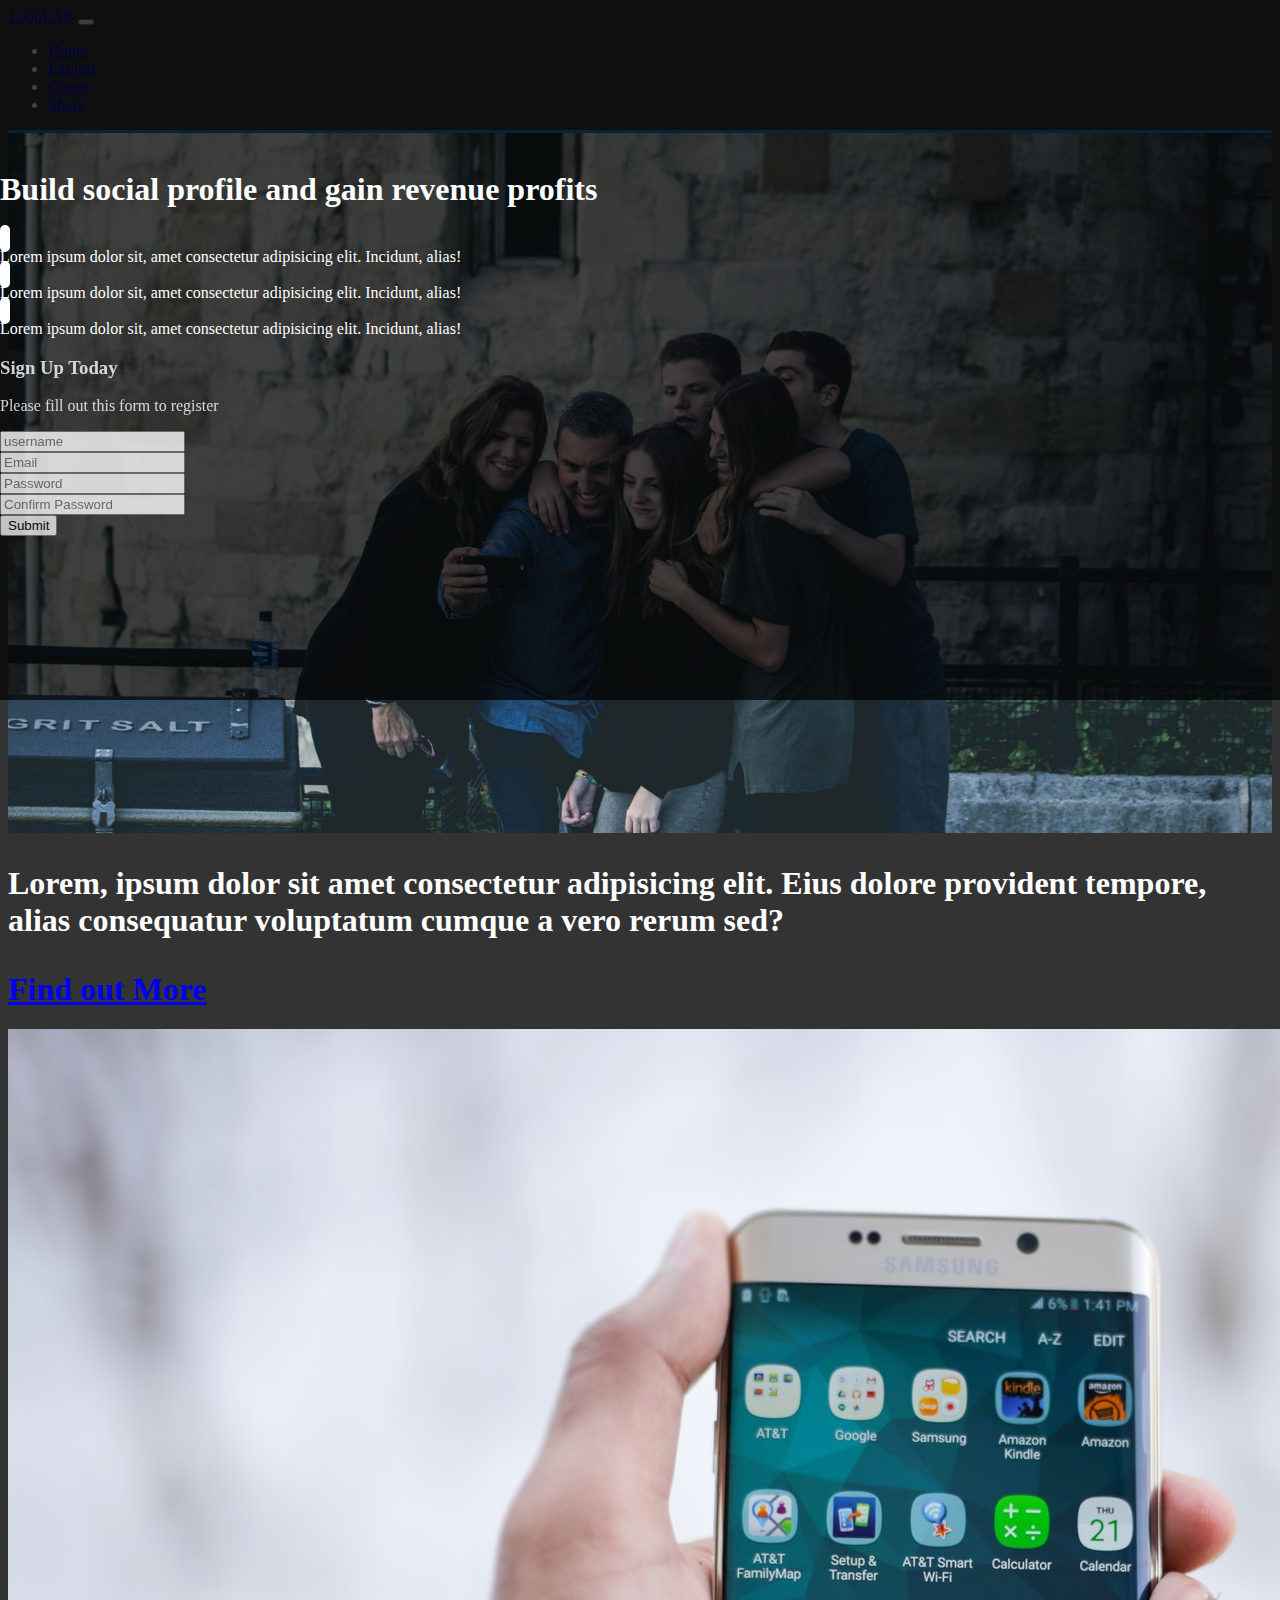
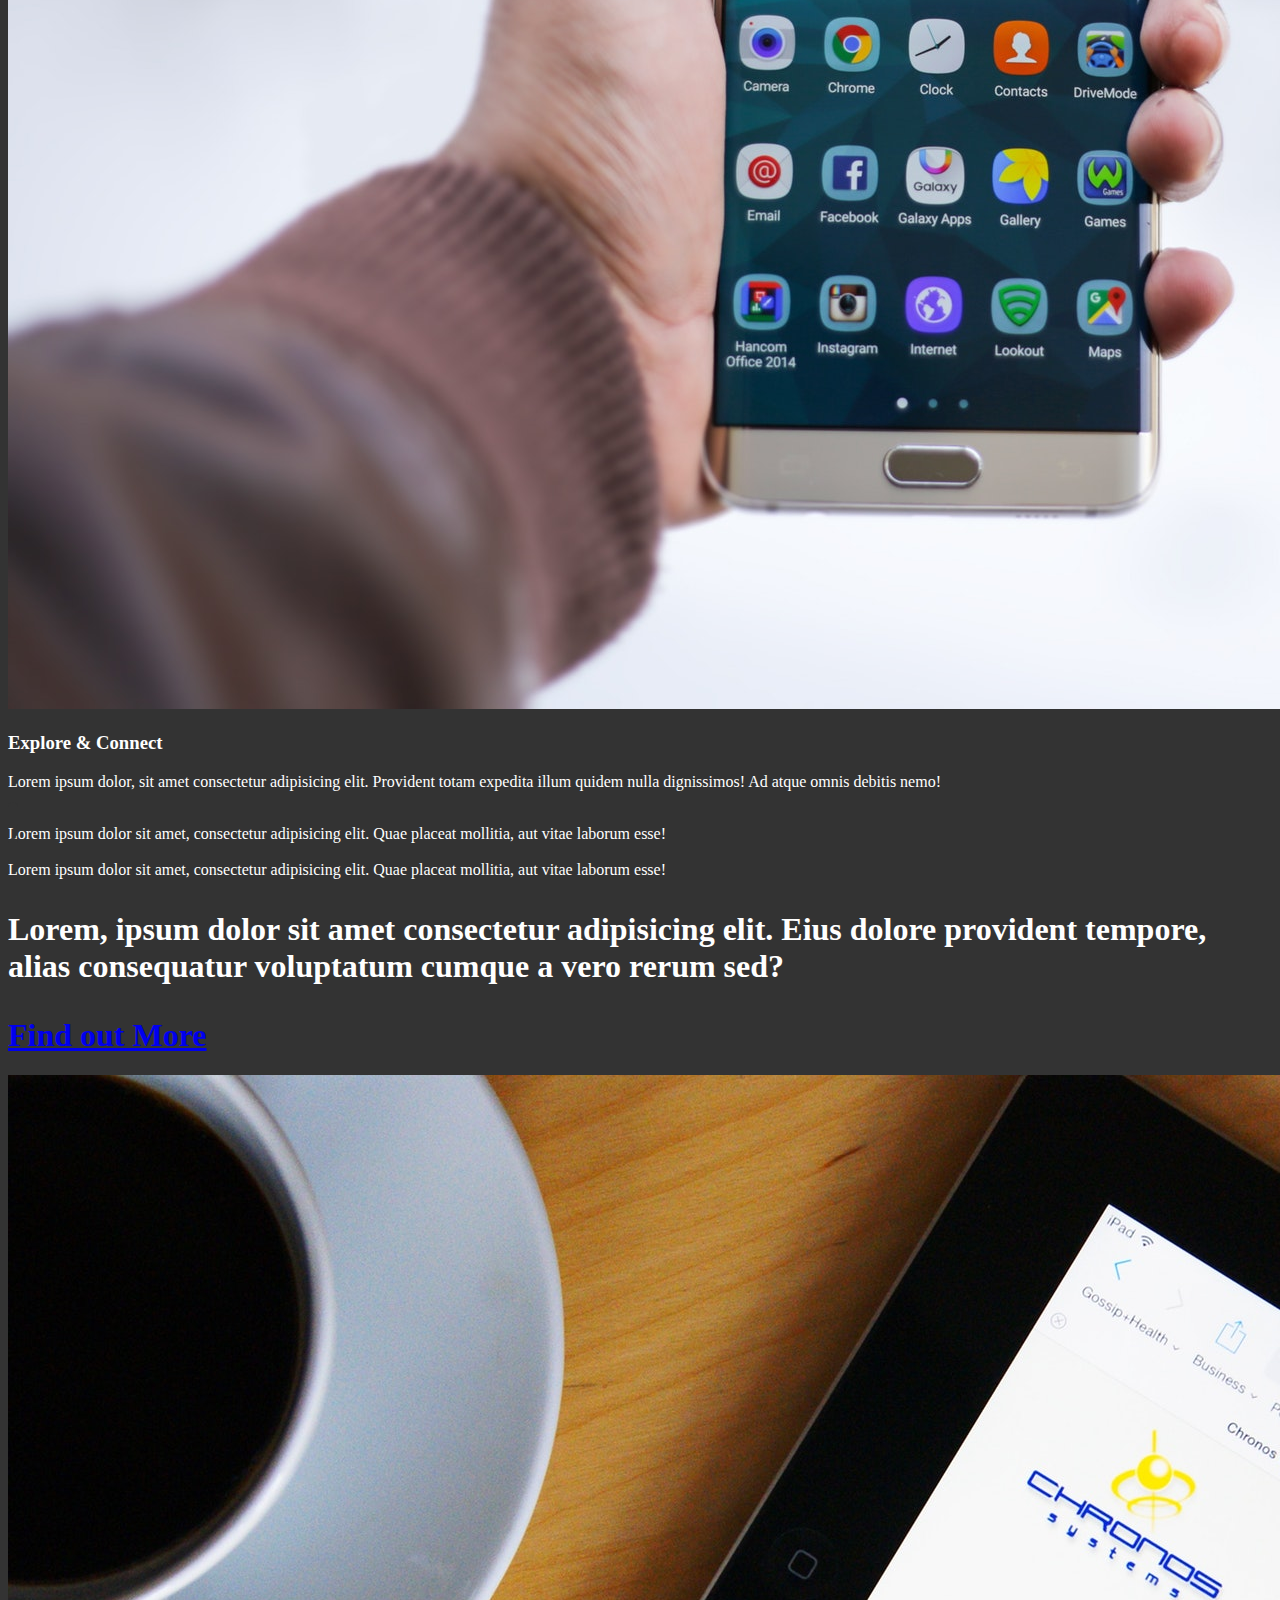
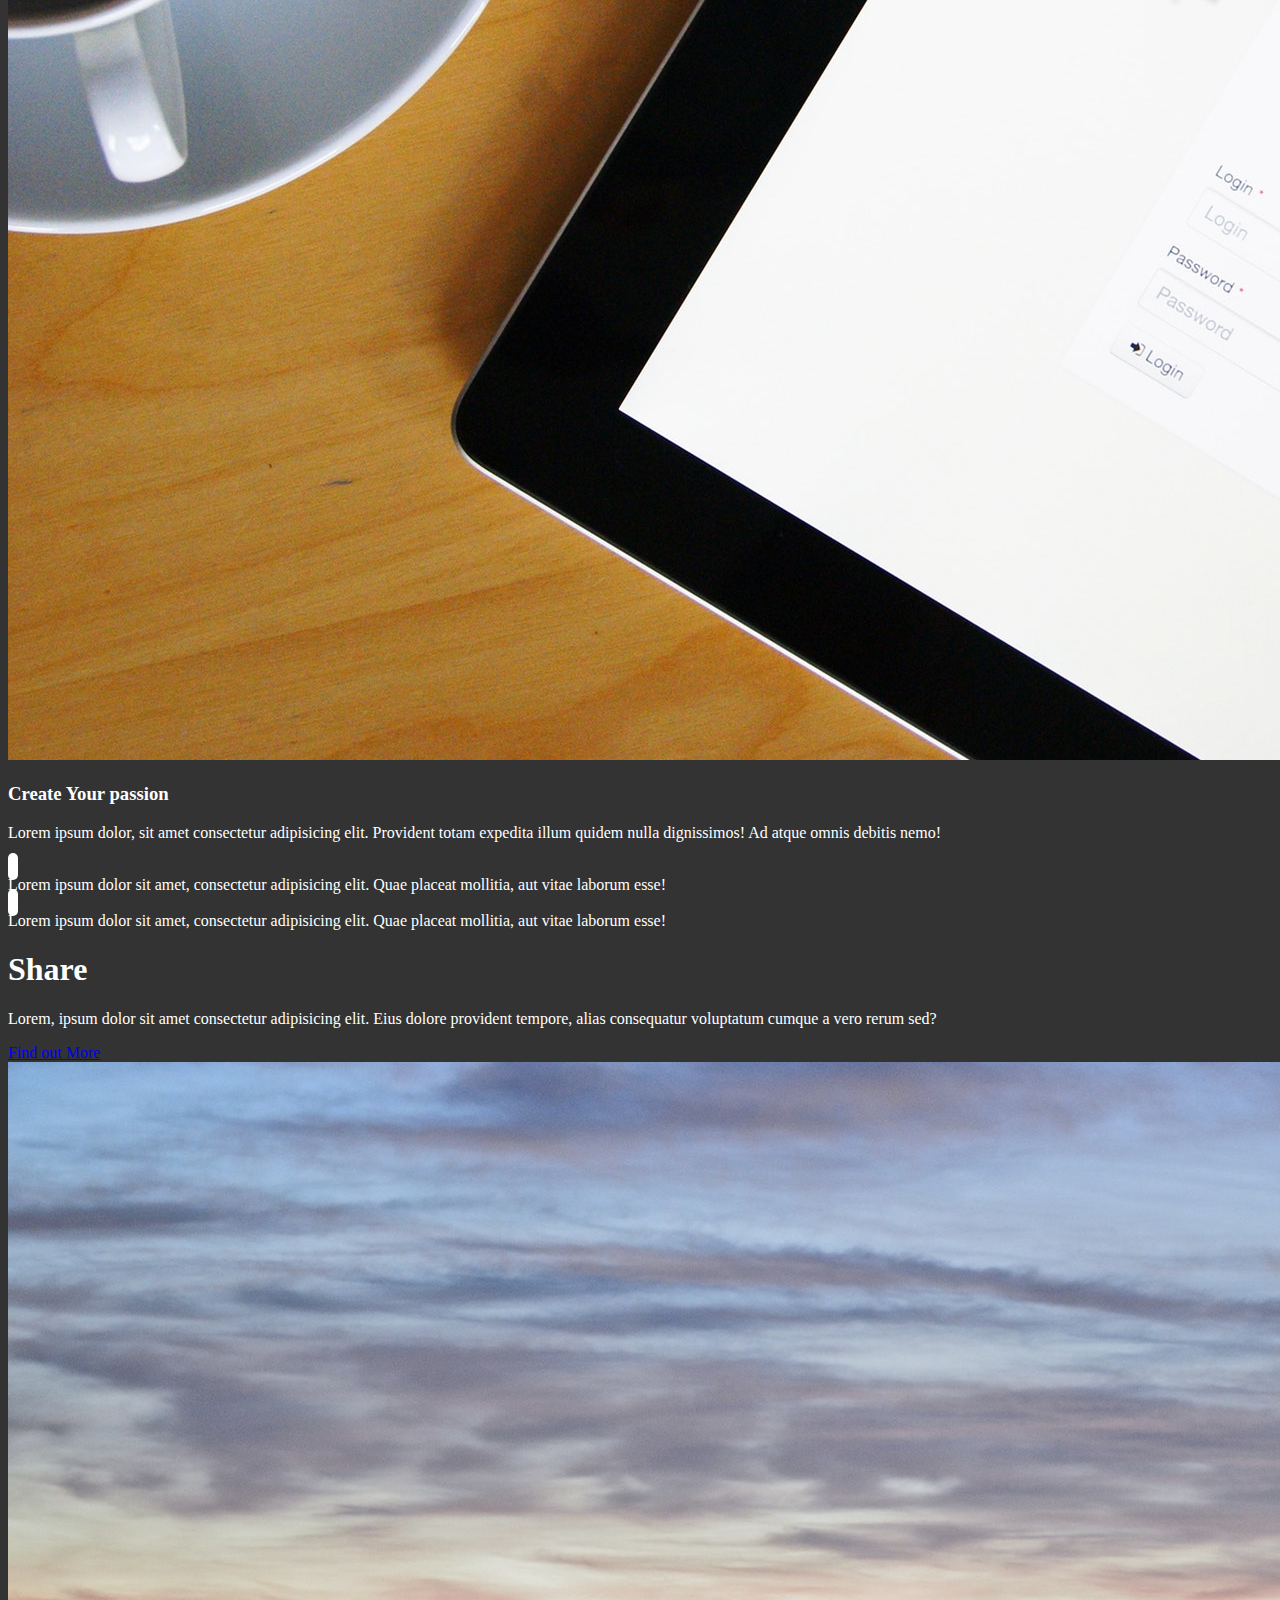
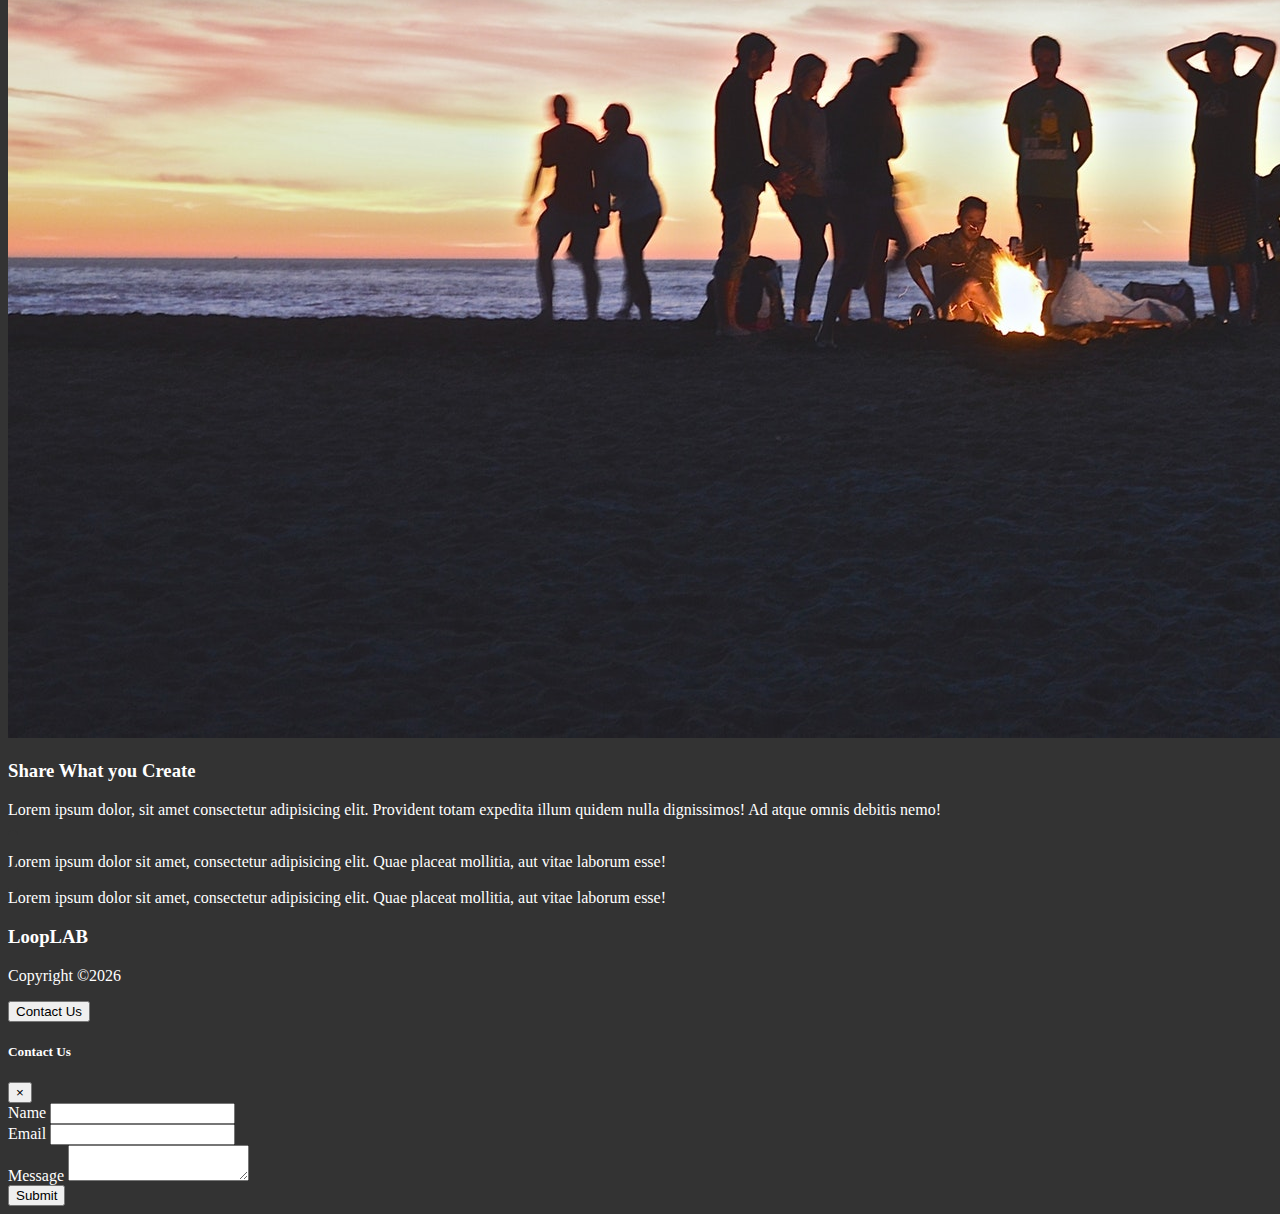
<file: index.html>
<!DOCTYPE html>
<html lang="en">
  <head>
    <meta charset="UTF-8" />
    <meta name="viewport" content="width=device-width, initial-scale=1.0" />
    <meta http-equiv="X-UA-Compatible" content="ie=edge" />
    <link
      rel="stylesheet"
      href="https://use.fontawesome.com/releases/v5.0.13/css/all.css"
      integrity="sha384-DNOHZ68U8hZfKXOrtjWvjxusGo9WQnrNx2sqG0tfsghAvtVlRW3tvkXWZh58N9jp"
      crossorigin="anonymous"
    />
    <link
      rel="stylesheet"
      href="https://stackpath.bootstrapcdn.com/bootstrap/4.1.1/css/bootstrap.min.css"
      integrity="sha384-WskhaSGFgHYWDcbwN70/dfYBj47jz9qbsMId/iRN3ewGhXQFZCSftd1LZCfmhktB"
      crossorigin="anonymous"
    />
    <link rel="stylesheet" href="css/style.css" />
    <title>Bootstrap Theme</title>
  </head>

  <body data-spy="scroll" data-target="#main-nav" id="home">
    <!-- START HERE -->

    <nav class="navbar navbar-expand-sm bg-dark navbar-dark fixed-top" id="main-nav">
      <div class="container">
        <a href="index.html" class="navbar-brand">LoopLAB</a>
        <button
          class="navbar-toggler"
          data-toggle="collapse"
          data-target="#navbarCollapse"
        >
          <span class="navbar-toggler-icon"></span>
        </button>

        <div class="collapse navbar-collapse" id="navbarCollapse">
          <ul class="navbar-nav ml-auto">
            <li class="nav-item">
              <a href="#home" class="nav-link">Home</a>
            </li>
            <li class="nav-item">
              <a href="#explore-head-section" class="nav-link">Explore</a>
            </li>
            <li class="nav-item">
              <a href="#create-head-section" class="nav-link">Create</a>
            </li>
            <li class="nav-item">
              <a href="#create-head-section" class="nav-link">Share</a>
            </li>
          </ul>
        </div>
      </div>
    </nav>

    <!-- Home section -->

    <header id="home-section">
      <div class="dark-overlay">
        <div class="home-innner container">
          <div class="row">
            <div class="col-lg-8 d-none d-lg-block">
              <h1 class="display-4">
                Build <strong>social profile</strong> and gain revenue
                <strong>profits</strong>
              </h1>
              <div class="d-flex">
                <div class="p-4 align-self-start">
                  <i class="fas fa-check fa-2x"></i>
                </div>
                <div class="p-4 align-self-end">
                  Lorem ipsum dolor sit, amet consectetur adipisicing elit.
                  Incidunt, alias!
                </div>
              </div>
              <div class="d-flex">
                <div class="p-4 align-self-start">
                  <i class="fas fa-check fa-2x"></i>
                </div>
                <div class="p-4 align-self-end">
                  Lorem ipsum dolor sit, amet consectetur adipisicing elit.
                  Incidunt, alias!
                </div>
              </div>
              <div class="d-flex">
                <div class="p-4 align-self-start">
                  <i class="fas fa-check fa-2x"></i>
                </div>
                <div class="p-4 align-self-end">
                  Lorem ipsum dolor sit, amet consectetur adipisicing elit.
                  Incidunt, alias!
                </div>
              </div>
            </div>
            <div class="col-lg-4">
              <div class="card bg-primary text-center card-form">
                <div class="card-body">
                  <h3>Sign Up Today</h3>
                  <p>Please fill out this form to register</p>

                  <form>
                    <div class="form-group">
                      <input
                        type="text"
                        class="form-control form-control-lg"
                        placeholder="username"
                      />
                    </div>
                    <div class="form-group">
                      <input
                        type="email"
                        class="form-control form-control-lg"
                        placeholder="Email"
                      />
                    </div>
                    <div class="form-group">
                      <input
                        type="password"
                        class="form-control form-control-lg"
                        placeholder="Password"
                      />
                    </div>
                    <div class="form-group">
                      <input
                        type="password"
                        class="form-control form-control-lg"
                        placeholder="Confirm Password"
                      />
                    </div>

                    <button class="btn btn-outline-light btn-block">
                      Submit
                    </button>
                  </form>
                </div>
              </div>
            </div>
          </div>
        </div>
      </div>
    </header>

    <!-- Explore Head -->
    <section id="explore-head-section">
      <div class="container">
        <div class="row">
          <div class="col text-center py-5">
            <h1 class="display-4">
              <p class="lead">
                Lorem, ipsum dolor sit amet consectetur adipisicing elit. Eius
                dolore provident tempore, alias consequatur voluptatum cumque a
                vero rerum sed?
              </p>
              <a href="#" class="btn btn-outline-secondary">Find out More</a>
            </h1>
          </div>
        </div>
      </div>
    </section>
    <!-- Explore Section -->
    <section id="explore-section" class="bg-light text-muted py-5">
      <div class="container">
        <div class="row">
          <div class="col-md-6">
            <img
              src="img/explore-section1.jpg"
              alt=""
              class="img-fluid mb-3 rounded-circle"
            />
          </div>
          <div class="col-md-6">
            <h3>Explore & Connect</h3>
            <p>
              Lorem ipsum dolor, sit amet consectetur adipisicing elit.
              Provident totam expedita illum quidem nulla dignissimos! Ad atque
              omnis debitis nemo!
            </p>
            <div class="d-flex">
              <div class="p-4 align-self-start">
                <i class="fas fa-check fa-2x"> </i>
              </div>
              <div class="p-4 align-self-end">
                Lorem ipsum dolor sit amet, consectetur adipisicing elit. Quae
                placeat mollitia, aut vitae laborum esse!
              </div>
            </div>
            <div class="d-flex">
              <div class="p-4 align-self-start">
                <i class="fas fa-check fa-2x"> </i>
              </div>
              <div class="p-4 align-self-end">
                Lorem ipsum dolor sit amet, consectetur adipisicing elit. Quae
                placeat mollitia, aut vitae laborum esse!
              </div>
            </div>
          </div>
        </div>
      </div>
    </section>

    <!-- Create Head -->
    <section id="create-head-section" class="bg-primary">
      <div class="container">
        <div class="row">
          <div class="col text-center py-5">
            <h1 class="display-4">
              <p class="lead">
                Lorem, ipsum dolor sit amet consectetur adipisicing elit. Eius
                dolore provident tempore, alias consequatur voluptatum cumque a
                vero rerum sed?
              </p>
              <a href="#" class="btn btn-outline-light">Find out More</a>
            </h1>
          </div>
        </div>
      </div>
    </section>
    <!-- Create Section -->
    <section id="create-section" class="py-5">
      <div class="container">
        <div class="row">
          <div class="col-md-6 order-2">
            <img
              src="img/create-section1.jpg"
              alt=""
              class="img-fluid mb-3 rounded-circle"
            />
          </div>
          <div class="col-md-6 order-1">
            <h3>Create Your passion</h3>
            <p>
              Lorem ipsum dolor, sit amet consectetur adipisicing elit.
              Provident totam expedita illum quidem nulla dignissimos! Ad atque
              omnis debitis nemo!
            </p>
            <div class="d-flex">
              <div class="p-4 align-self-start">
                <i class="fas fa-check fa-2x"> </i>
              </div>
              <div class="p-4 align-self-end">
                Lorem ipsum dolor sit amet, consectetur adipisicing elit. Quae
                placeat mollitia, aut vitae laborum esse!
              </div>
            </div>
            <div class="d-flex">
              <div class="p-4 align-self-start">
                <i class="fas fa-check fa-2x"> </i>
              </div>
              <div class="p-4 align-self-end">
                Lorem ipsum dolor sit amet, consectetur adipisicing elit. Quae
                placeat mollitia, aut vitae laborum esse!
              </div>
            </div>
          </div>
        </div>
      </div>
    </section>

    <!-- Share head -->

    <section id="explore-head-section" class="bg-primary">
      <div class="container">
        <div class="row">
          <div class="col text-center py-5">
            <h1 class="display-4">Share</h1>
            <p class="lead">
              Lorem, ipsum dolor sit amet consectetur adipisicing elit. Eius
              dolore provident tempore, alias consequatur voluptatum cumque a
              vero rerum sed?
            </p>
            <a href="#" class="btn btn-outline-light">Find out More</a>
          </div>
        </div>
      </div>
    </section>
    <!-- Share Section -->
    <section id="share-section" class="bg-light text-muted py-5">
      <div class="container">
        <div class="row">
          <div class="col-md-6">
            <img
              src="img/share-section1.jpg"
              alt=""
              class="img-fluid mb-3 rounded-circle"
            />
          </div>
          <div class="col-md-6">
            <h3>Share What you Create</h3>
            <p>
              Lorem ipsum dolor, sit amet consectetur adipisicing elit.
              Provident totam expedita illum quidem nulla dignissimos! Ad atque
              omnis debitis nemo!
            </p>
            <div class="d-flex">
              <div class="p-4 align-self-start">
                <i class="fas fa-check fa-2x"> </i>
              </div>
              <div class="p-4 align-self-end">
                Lorem ipsum dolor sit amet, consectetur adipisicing elit. Quae
                placeat mollitia, aut vitae laborum esse!
              </div>
            </div>
            <div class="d-flex">
              <div class="p-4 align-self-start">
                <i class="fas fa-check fa-2x"> </i>
              </div>
              <div class="p-4 align-self-end">
                Lorem ipsum dolor sit amet, consectetur adipisicing elit. Quae
                placeat mollitia, aut vitae laborum esse!
              </div>
            </div>
          </div>
        </div>
      </div>
    </section>

    <!-- Footer -->

    <footer id="main-footer" class="bg-dark">
      <div class="container">
        <div class="row">
          <div class="col text-center py-4">
            <h3>LoopLAB</h3>
            <p>Copyright &copy;<span id="year" class="b"></span></p>
            <button
              class="btn btn-primary"
              data-toggle="modal"
              data-target="#contactModal"
            >
              Contact Us
            </button>
          </div>
        </div>
      </div>
    </footer>

    <!-- Contact Modal -->

    <div class="modal fade text-dark" id="contactModal">
      <div class="modal-dialog">
        <div class="modal-content">
          <div class="modal-header">
            <h5 class="modal-title">
              Contact Us
            </h5>
            <button class="close" data-dismiss="modal">
              <span>&times;</span>
            </button>
          </div>
          <div class="modal-body">
            <form>
              <div class="form-group">
                <label for="name">Name</label>
                <input type="text" name="" id="" class="form-control" />
              </div>
              <div class="form-group">
                <label for="email">Email</label>
                <input type="text" name="" id="" class="form-control" />
              </div>
              <div class="form-group">
                <label for="message">Message</label>
                <textarea name="" id="" class="form-control"> </textarea>
              </div>
            </form>
          </div>
          <div class="modal-footer">
            <button class="btn btn-primary btn-block">Submit</button>
          </div>
        </div>
      </div>
    </div>

    <script
      src="http://code.jquery.com/jquery-3.3.1.min.js"
      integrity="sha256-FgpCb/KJQlLNfOu91ta32o/NMZxltwRo8QtmkMRdAu8="
      crossorigin="anonymous"
    ></script>
    <script
      src="https://cdnjs.cloudflare.com/ajax/libs/popper.js/1.14.3/umd/popper.min.js"
      integrity="sha384-ZMP7rVo3mIykV+2+9J3UJ46jBk0WLaUAdn689aCwoqbBJiSnjAK/l8WvCWPIPm49"
      crossorigin="anonymous"
    ></script>
    <script
      src="https://stackpath.bootstrapcdn.com/bootstrap/4.1.1/js/bootstrap.min.js"
      integrity="sha384-smHYKdLADwkXOn1EmN1qk/HfnUcbVRZyYmZ4qpPea6sjB/pTJ0euyQp0Mk8ck+5T"
      crossorigin="anonymous"
    ></script>

    <script>
      // Get the current year for the copyright
      $("#year").text(new Date().getFullYear());

      //init Scrollspy
      $('body').scrollspy({
      target : "#main-nav"
    })
  // add smooth scrolling
    $('#main-nav a').on('click',function (e) {
      if(this.hash !== ""){
        // prevent default
        e.preventDefault()

        const hash = this.hash
        $('html,body').animate({
          scrollTop : $(hash).offset().top
        },900, function () {
          window.location.hash = hash
        })
      }
    })
    </script>
  </body>
</html>
</file>
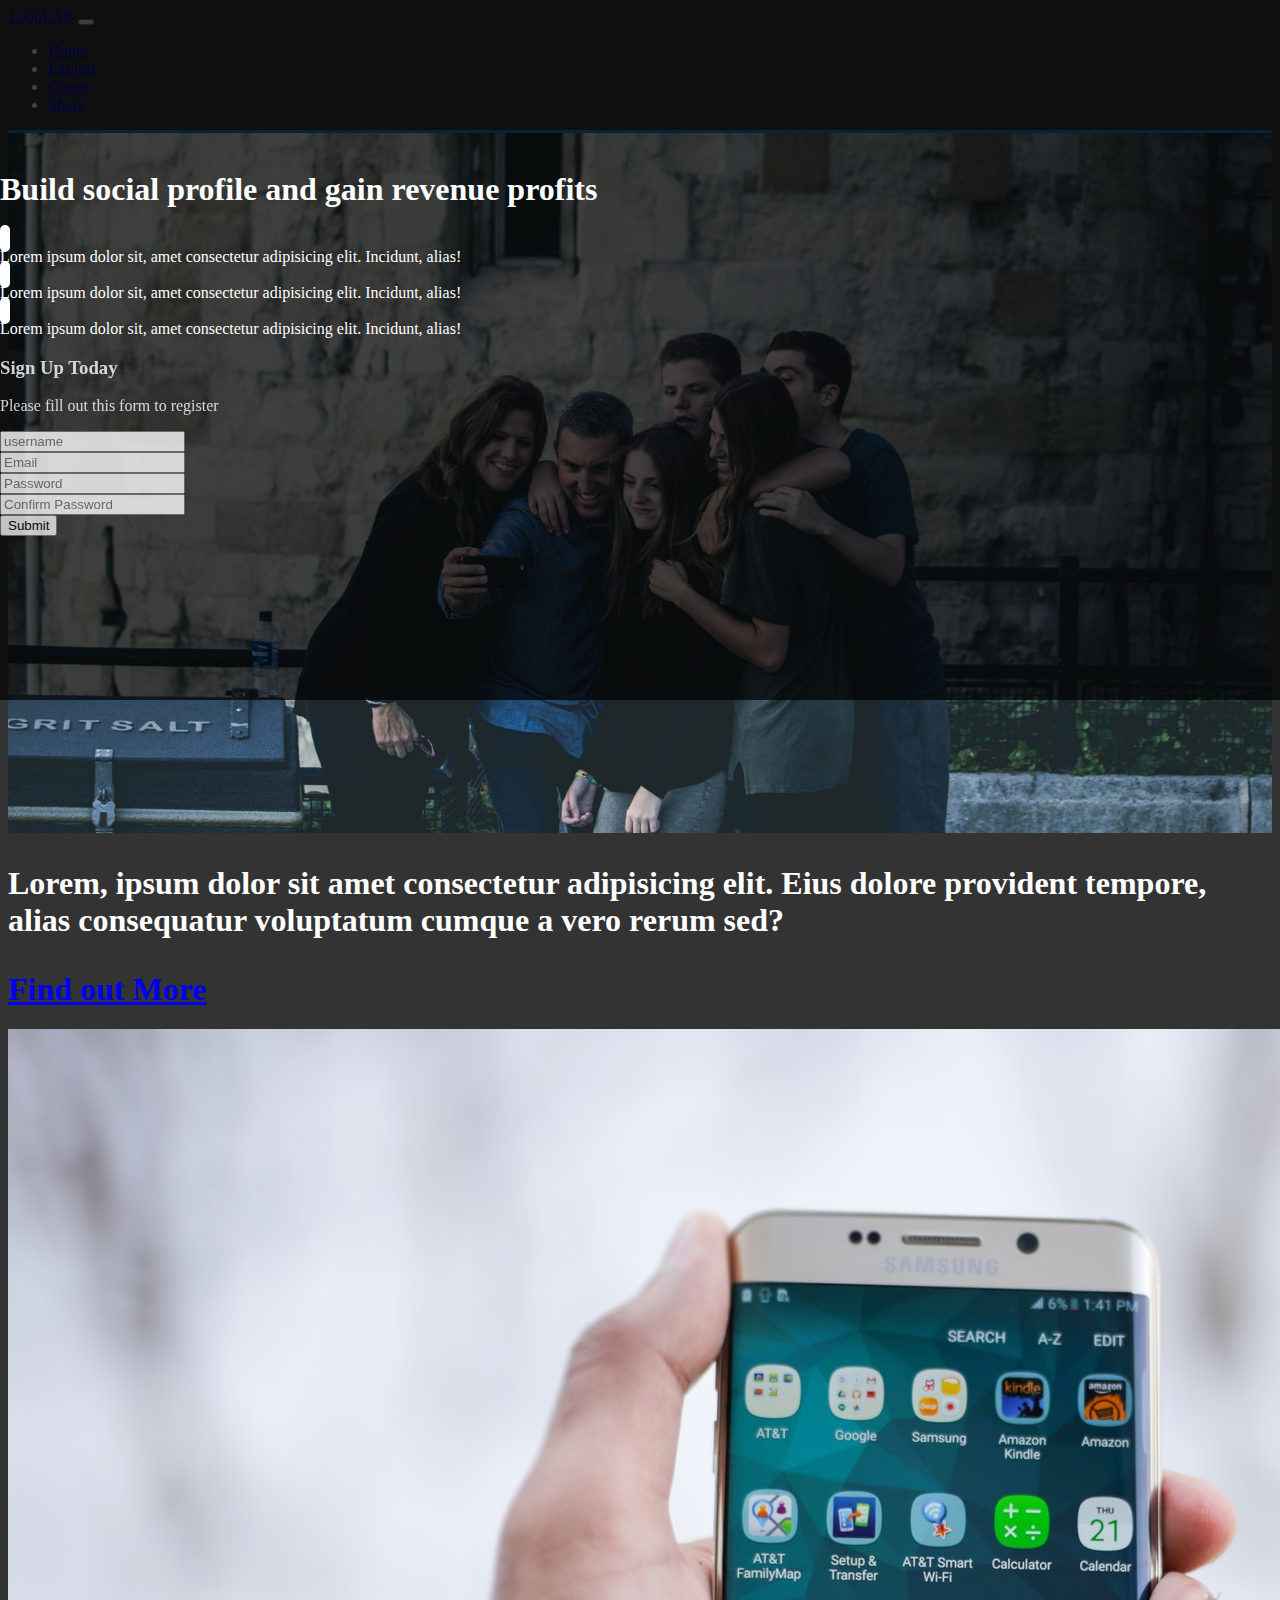
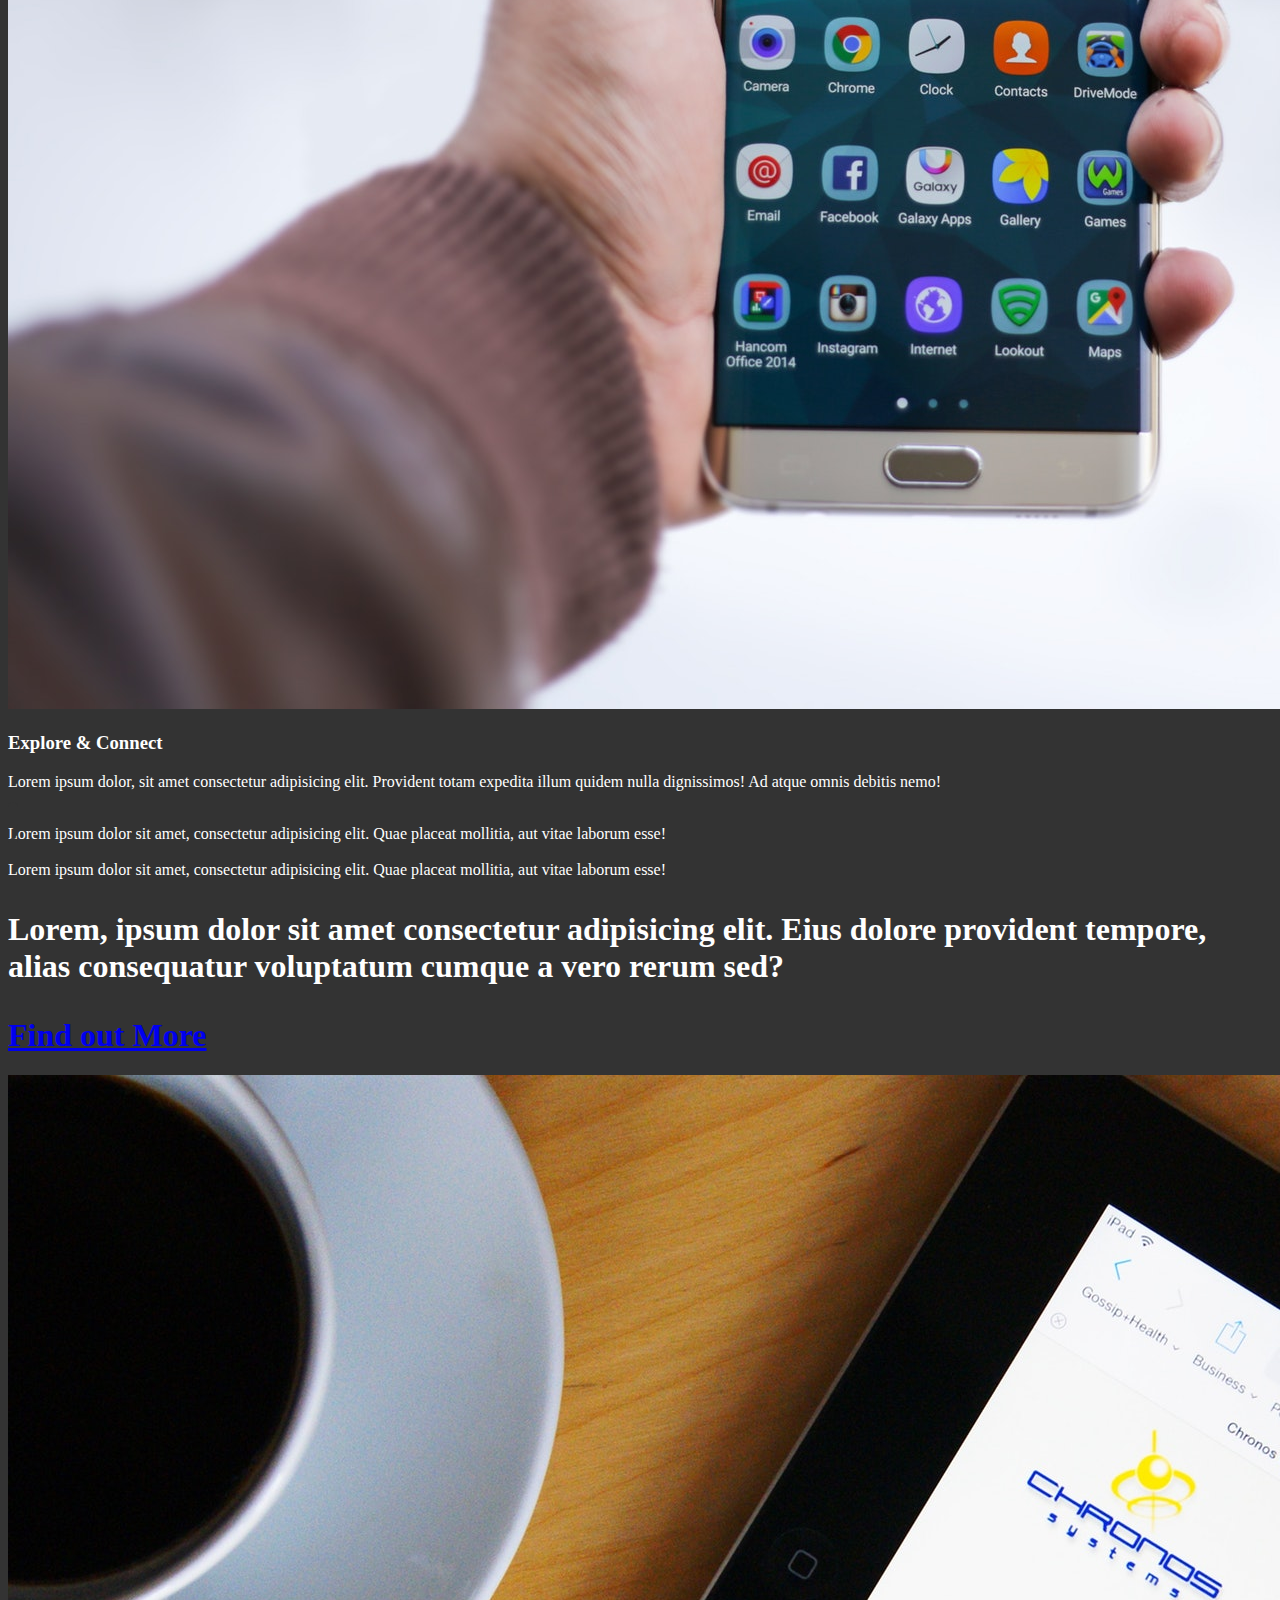
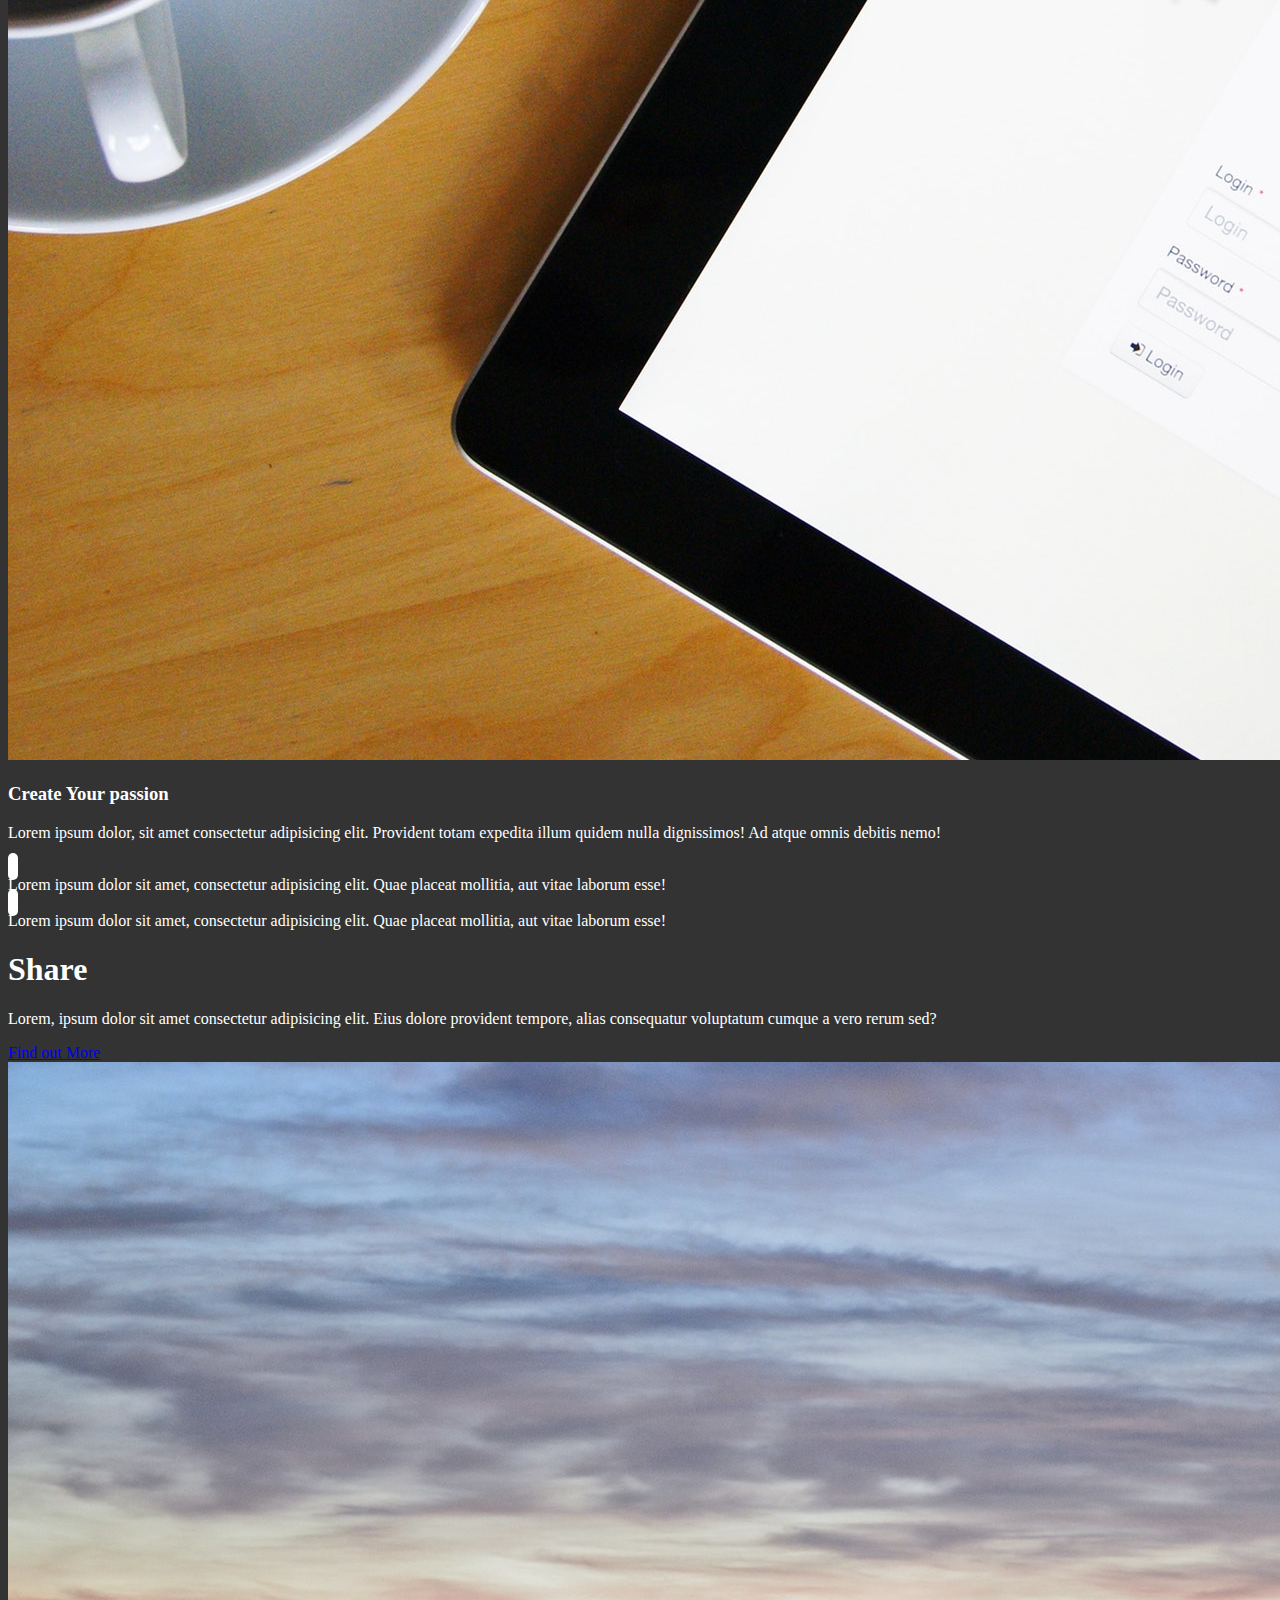
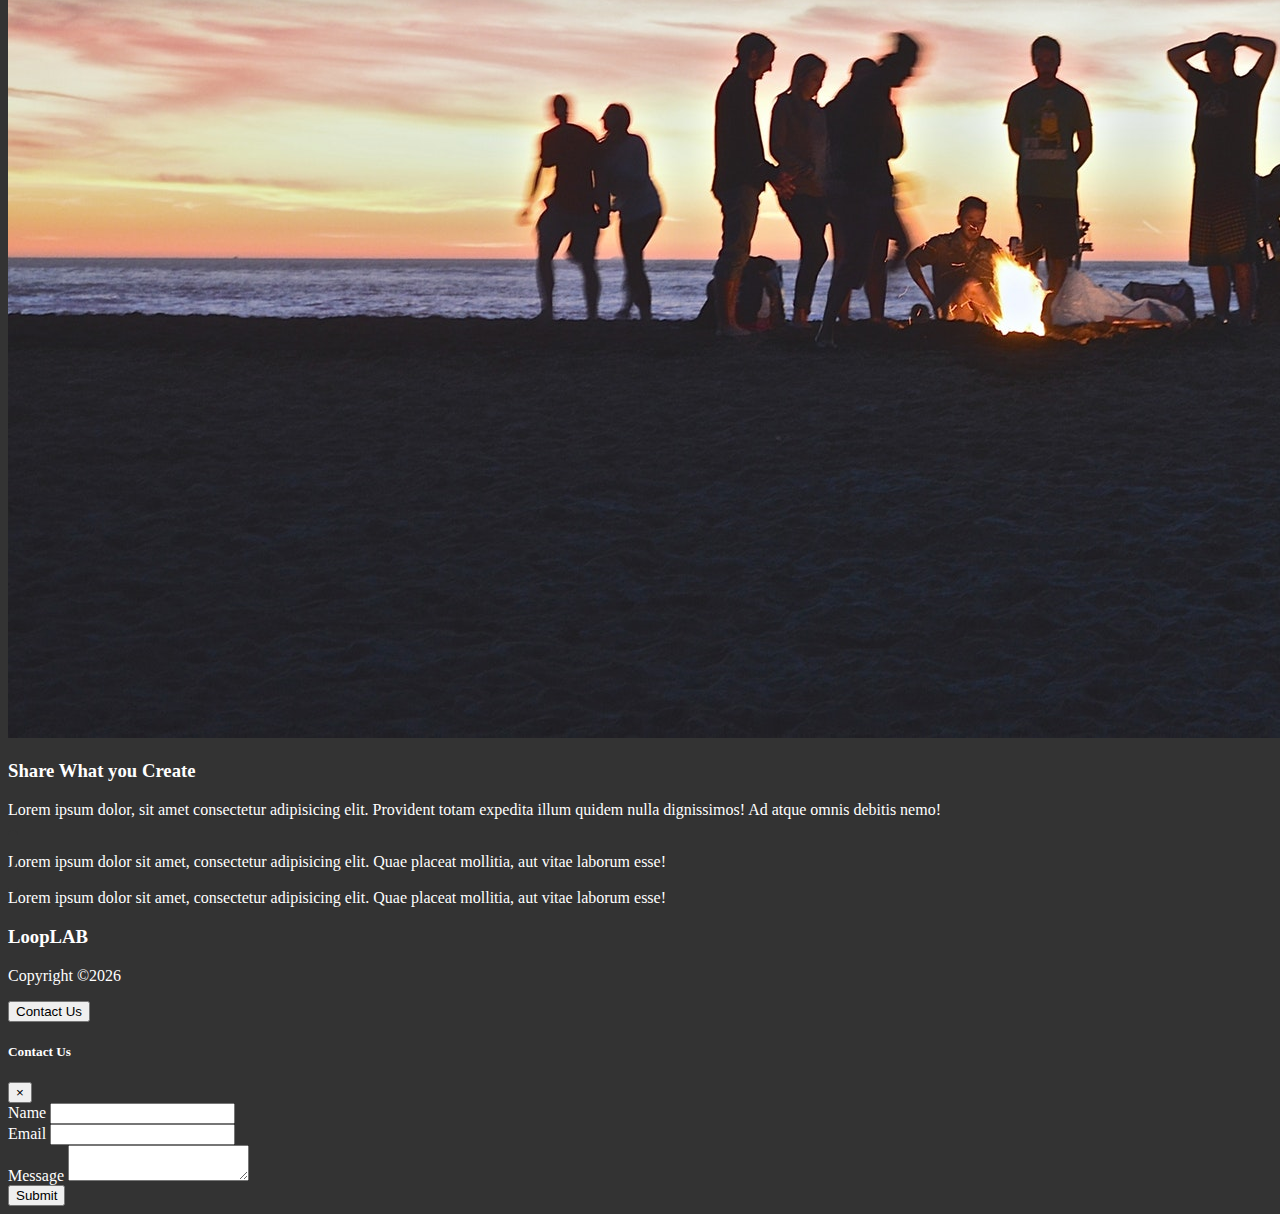
<file: public/index.html>
<!DOCTYPE html>
<html lang="en">
  <head>
    <meta charset="UTF-8" />
    <meta name="viewport" content="width=device-width, initial-scale=1.0" />
    <meta http-equiv="X-UA-Compatible" content="ie=edge" />
    <link
      rel="stylesheet"
      href="https://use.fontawesome.com/releases/v5.0.13/css/all.css"
      integrity="sha384-DNOHZ68U8hZfKXOrtjWvjxusGo9WQnrNx2sqG0tfsghAvtVlRW3tvkXWZh58N9jp"
      crossorigin="anonymous"
    />
    <link
      rel="stylesheet"
      href="https://stackpath.bootstrapcdn.com/bootstrap/4.1.1/css/bootstrap.min.css"
      integrity="sha384-WskhaSGFgHYWDcbwN70/dfYBj47jz9qbsMId/iRN3ewGhXQFZCSftd1LZCfmhktB"
      crossorigin="anonymous"
    />
    <link rel="stylesheet" href="css/style.css" />
    <title>Bootstrap Theme</title>
  </head>

  <body data-spy="scroll" data-target="#main-nav" id="home">
    <!-- START HERE -->

    <nav class="navbar navbar-expand-sm bg-dark navbar-dark fixed-top" id="main-nav">
      <div class="container">
        <a href="index.html" class="navbar-brand">LoopLAB</a>
        <button
          class="navbar-toggler"
          data-toggle="collapse"
          data-target="#navbarCollapse"
        >
          <span class="navbar-toggler-icon"></span>
        </button>

        <div class="collapse navbar-collapse" id="navbarCollapse">
          <ul class="navbar-nav ml-auto">
            <li class="nav-item">
              <a href="#home" class="nav-link">Home</a>
            </li>
            <li class="nav-item">
              <a href="#explore-head-section" class="nav-link">Explore</a>
            </li>
            <li class="nav-item">
              <a href="#create-head-section" class="nav-link">Create</a>
            </li>
            <li class="nav-item">
              <a href="#create-head-section" class="nav-link">Share</a>
            </li>
          </ul>
        </div>
      </div>
    </nav>

    <!-- Home section -->

    <header id="home-section">
      <div class="dark-overlay">
        <div class="home-innner container">
          <div class="row">
            <div class="col-lg-8 d-none d-lg-block">
              <h1 class="display-4">
                Build <strong>social profile</strong> and gain revenue
                <strong>profits</strong>
              </h1>
              <div class="d-flex">
                <div class="p-4 align-self-start">
                  <i class="fas fa-check fa-2x"></i>
                </div>
                <div class="p-4 align-self-end">
                  Lorem ipsum dolor sit, amet consectetur adipisicing elit.
                  Incidunt, alias!
                </div>
              </div>
              <div class="d-flex">
                <div class="p-4 align-self-start">
                  <i class="fas fa-check fa-2x"></i>
                </div>
                <div class="p-4 align-self-end">
                  Lorem ipsum dolor sit, amet consectetur adipisicing elit.
                  Incidunt, alias!
                </div>
              </div>
              <div class="d-flex">
                <div class="p-4 align-self-start">
                  <i class="fas fa-check fa-2x"></i>
                </div>
                <div class="p-4 align-self-end">
                  Lorem ipsum dolor sit, amet consectetur adipisicing elit.
                  Incidunt, alias!
                </div>
              </div>
            </div>
            <div class="col-lg-4">
              <div class="card bg-primary text-center card-form">
                <div class="card-body">
                  <h3>Sign Up Today</h3>
                  <p>Please fill out this form to register</p>

                  <form>
                    <div class="form-group">
                      <input
                        type="text"
                        class="form-control form-control-lg"
                        placeholder="username"
                      />
                    </div>
                    <div class="form-group">
                      <input
                        type="email"
                        class="form-control form-control-lg"
                        placeholder="Email"
                      />
                    </div>
                    <div class="form-group">
                      <input
                        type="password"
                        class="form-control form-control-lg"
                        placeholder="Password"
                      />
                    </div>
                    <div class="form-group">
                      <input
                        type="password"
                        class="form-control form-control-lg"
                        placeholder="Confirm Password"
                      />
                    </div>

                    <button class="btn btn-outline-light btn-block">
                      Submit
                    </button>
                  </form>
                </div>
              </div>
            </div>
          </div>
        </div>
      </div>
    </header>

    <!-- Explore Head -->
    <section id="explore-head-section">
      <div class="container">
        <div class="row">
          <div class="col text-center py-5">
            <h1 class="display-4">
              <p class="lead">
                Lorem, ipsum dolor sit amet consectetur adipisicing elit. Eius
                dolore provident tempore, alias consequatur voluptatum cumque a
                vero rerum sed?
              </p>
              <a href="#" class="btn btn-outline-secondary">Find out More</a>
            </h1>
          </div>
        </div>
      </div>
    </section>
    <!-- Explore Section -->
    <section id="explore-section" class="bg-light text-muted py-5">
      <div class="container">
        <div class="row">
          <div class="col-md-6">
            <img
              src="img/explore-section1.jpg"
              alt=""
              class="img-fluid mb-3 rounded-circle"
            />
          </div>
          <div class="col-md-6">
            <h3>Explore & Connect</h3>
            <p>
              Lorem ipsum dolor, sit amet consectetur adipisicing elit.
              Provident totam expedita illum quidem nulla dignissimos! Ad atque
              omnis debitis nemo!
            </p>
            <div class="d-flex">
              <div class="p-4 align-self-start">
                <i class="fas fa-check fa-2x"> </i>
              </div>
              <div class="p-4 align-self-end">
                Lorem ipsum dolor sit amet, consectetur adipisicing elit. Quae
                placeat mollitia, aut vitae laborum esse!
              </div>
            </div>
            <div class="d-flex">
              <div class="p-4 align-self-start">
                <i class="fas fa-check fa-2x"> </i>
              </div>
              <div class="p-4 align-self-end">
                Lorem ipsum dolor sit amet, consectetur adipisicing elit. Quae
                placeat mollitia, aut vitae laborum esse!
              </div>
            </div>
          </div>
        </div>
      </div>
    </section>

    <!-- Create Head -->
    <section id="create-head-section" class="bg-primary">
      <div class="container">
        <div class="row">
          <div class="col text-center py-5">
            <h1 class="display-4">
              <p class="lead">
                Lorem, ipsum dolor sit amet consectetur adipisicing elit. Eius
                dolore provident tempore, alias consequatur voluptatum cumque a
                vero rerum sed?
              </p>
              <a href="#" class="btn btn-outline-light">Find out More</a>
            </h1>
          </div>
        </div>
      </div>
    </section>
    <!-- Create Section -->
    <section id="create-section" class="py-5">
      <div class="container">
        <div class="row">
          <div class="col-md-6 order-2">
            <img
              src="img/create-section1.jpg"
              alt=""
              class="img-fluid mb-3 rounded-circle"
            />
          </div>
          <div class="col-md-6 order-1">
            <h3>Create Your passion</h3>
            <p>
              Lorem ipsum dolor, sit amet consectetur adipisicing elit.
              Provident totam expedita illum quidem nulla dignissimos! Ad atque
              omnis debitis nemo!
            </p>
            <div class="d-flex">
              <div class="p-4 align-self-start">
                <i class="fas fa-check fa-2x"> </i>
              </div>
              <div class="p-4 align-self-end">
                Lorem ipsum dolor sit amet, consectetur adipisicing elit. Quae
                placeat mollitia, aut vitae laborum esse!
              </div>
            </div>
            <div class="d-flex">
              <div class="p-4 align-self-start">
                <i class="fas fa-check fa-2x"> </i>
              </div>
              <div class="p-4 align-self-end">
                Lorem ipsum dolor sit amet, consectetur adipisicing elit. Quae
                placeat mollitia, aut vitae laborum esse!
              </div>
            </div>
          </div>
        </div>
      </div>
    </section>

    <!-- Share head -->

    <section id="explore-head-section" class="bg-primary">
      <div class="container">
        <div class="row">
          <div class="col text-center py-5">
            <h1 class="display-4">Share</h1>
            <p class="lead">
              Lorem, ipsum dolor sit amet consectetur adipisicing elit. Eius
              dolore provident tempore, alias consequatur voluptatum cumque a
              vero rerum sed?
            </p>
            <a href="#" class="btn btn-outline-light">Find out More</a>
          </div>
        </div>
      </div>
    </section>
    <!-- Share Section -->
    <section id="share-section" class="bg-light text-muted py-5">
      <div class="container">
        <div class="row">
          <div class="col-md-6">
            <img
              src="img/share-section1.jpg"
              alt=""
              class="img-fluid mb-3 rounded-circle"
            />
          </div>
          <div class="col-md-6">
            <h3>Share What you Create</h3>
            <p>
              Lorem ipsum dolor, sit amet consectetur adipisicing elit.
              Provident totam expedita illum quidem nulla dignissimos! Ad atque
              omnis debitis nemo!
            </p>
            <div class="d-flex">
              <div class="p-4 align-self-start">
                <i class="fas fa-check fa-2x"> </i>
              </div>
              <div class="p-4 align-self-end">
                Lorem ipsum dolor sit amet, consectetur adipisicing elit. Quae
                placeat mollitia, aut vitae laborum esse!
              </div>
            </div>
            <div class="d-flex">
              <div class="p-4 align-self-start">
                <i class="fas fa-check fa-2x"> </i>
              </div>
              <div class="p-4 align-self-end">
                Lorem ipsum dolor sit amet, consectetur adipisicing elit. Quae
                placeat mollitia, aut vitae laborum esse!
              </div>
            </div>
          </div>
        </div>
      </div>
    </section>

    <!-- Footer -->

    <footer id="main-footer" class="bg-dark">
      <div class="container">
        <div class="row">
          <div class="col text-center py-4">
            <h3>LoopLAB</h3>
            <p>Copyright &copy;<span id="year" class="b"></span></p>
            <button
              class="btn btn-primary"
              data-toggle="modal"
              data-target="#contactModal"
            >
              Contact Us
            </button>
          </div>
        </div>
      </div>
    </footer>

    <!-- Contact Modal -->

    <div class="modal fade text-dark" id="contactModal">
      <div class="modal-dialog">
        <div class="modal-content">
          <div class="modal-header">
            <h5 class="modal-title">
              Contact Us
            </h5>
            <button class="close" data-dismiss="modal">
              <span>&times;</span>
            </button>
          </div>
          <div class="modal-body">
            <form>
              <div class="form-group">
                <label for="name">Name</label>
                <input type="text" name="" id="" class="form-control" />
              </div>
              <div class="form-group">
                <label for="email">Email</label>
                <input type="text" name="" id="" class="form-control" />
              </div>
              <div class="form-group">
                <label for="message">Message</label>
                <textarea name="" id="" class="form-control"> </textarea>
              </div>
            </form>
          </div>
          <div class="modal-footer">
            <button class="btn btn-primary btn-block">Submit</button>
          </div>
        </div>
      </div>
    </div>

    <script
      src="https://code.jquery.com/jquery-3.3.1.min.js"
      integrity="sha256-FgpCb/KJQlLNfOu91ta32o/NMZxltwRo8QtmkMRdAu8="
      crossorigin="anonymous"
    ></script>
    <script
      src="https://cdnjs.cloudflare.com/ajax/libs/popper.js/1.14.3/umd/popper.min.js"
      integrity="sha384-ZMP7rVo3mIykV+2+9J3UJ46jBk0WLaUAdn689aCwoqbBJiSnjAK/l8WvCWPIPm49"
      crossorigin="anonymous"
    ></script>
    <script
      src="https://stackpath.bootstrapcdn.com/bootstrap/4.1.1/js/bootstrap.min.js"
      integrity="sha384-smHYKdLADwkXOn1EmN1qk/HfnUcbVRZyYmZ4qpPea6sjB/pTJ0euyQp0Mk8ck+5T"
      crossorigin="anonymous"
    ></script>

    <script>
      // Get the current year for the copyright
      $("#year").text(new Date().getFullYear());

      //init Scrollspy
      $('body').scrollspy({
      target : "#main-nav"
    })
  // add smooth scrolling
    $('#main-nav a').on('click',function (e) {
      if(this.hash !== ""){
        // prevent default
        e.preventDefault()

        const hash = this.hash
        $('html,body').animate({
          scrollTop : $(hash).offset().top
        },900, function () {
          window.location.hash = hash
        })
      }
    })
    </script>
  </body>
</html>
</file>
<file: css/style.css>
body {
  background: #333;
  color: #fff;
}

.navbar {
  border-bottom: #008ed6 3px solid;
  opacity: 0.8;
}

#home-section {
  background: url("../img/home.jpg");
  background-repeat: no-repeat;
  background-size: cover;
  background-attachment: fixed;
  min-height: 700px;
}

#home-section .dark-overlay {
  position: absolute;
  top: 0;
  left: 0;
  width: 100%;
  min-height: 700px;
  background: rgba(0, 0, 0, 0.7);
}

#home-section .home-innner {
  padding-top: 150px;
}

#home-section .card-form {
  opacity: 0.8;
}

#home-section .fas,
#create-section .fas {
  color: #008ed6;
  background: #fff;
  padding: 5px;
  border-radius: 5px;
}

#explore-section .fas,
#share-section .fas {
  background: #333;
  color: #fff;
  padding: 5px;
  border-radius: 5px;
}

#share-section .fas {
  background: #333;
  color: #fff;
  padding: 5px;
  border-radius: 5px;
}
</file>
<file: public/css/style.css>
body {
  background: #333;
  color: #fff;
}

.navbar {
  border-bottom: #008ed6 3px solid;
  opacity: 0.8;
}

#home-section {
  background: url("../img/home.jpg");
  background-repeat: no-repeat;
  background-size: cover;
  background-attachment: fixed;
  min-height: 700px;
}

#home-section .dark-overlay {
  position: absolute;
  top: 0;
  left: 0;
  width: 100%;
  min-height: 700px;
  background: rgba(0, 0, 0, 0.7);
}

#home-section .home-innner {
  padding-top: 150px;
}

#home-section .card-form {
  opacity: 0.8;
}

#home-section .fas,
#create-section .fas {
  color: #008ed6;
  background: #fff;
  padding: 5px;
  border-radius: 5px;
}

#explore-section .fas,
#share-section .fas {
  background: #333;
  color: #fff;
  padding: 5px;
  border-radius: 5px;
}

#share-section .fas {
  background: #333;
  color: #fff;
  padding: 5px;
  border-radius: 5px;
}
</file>
